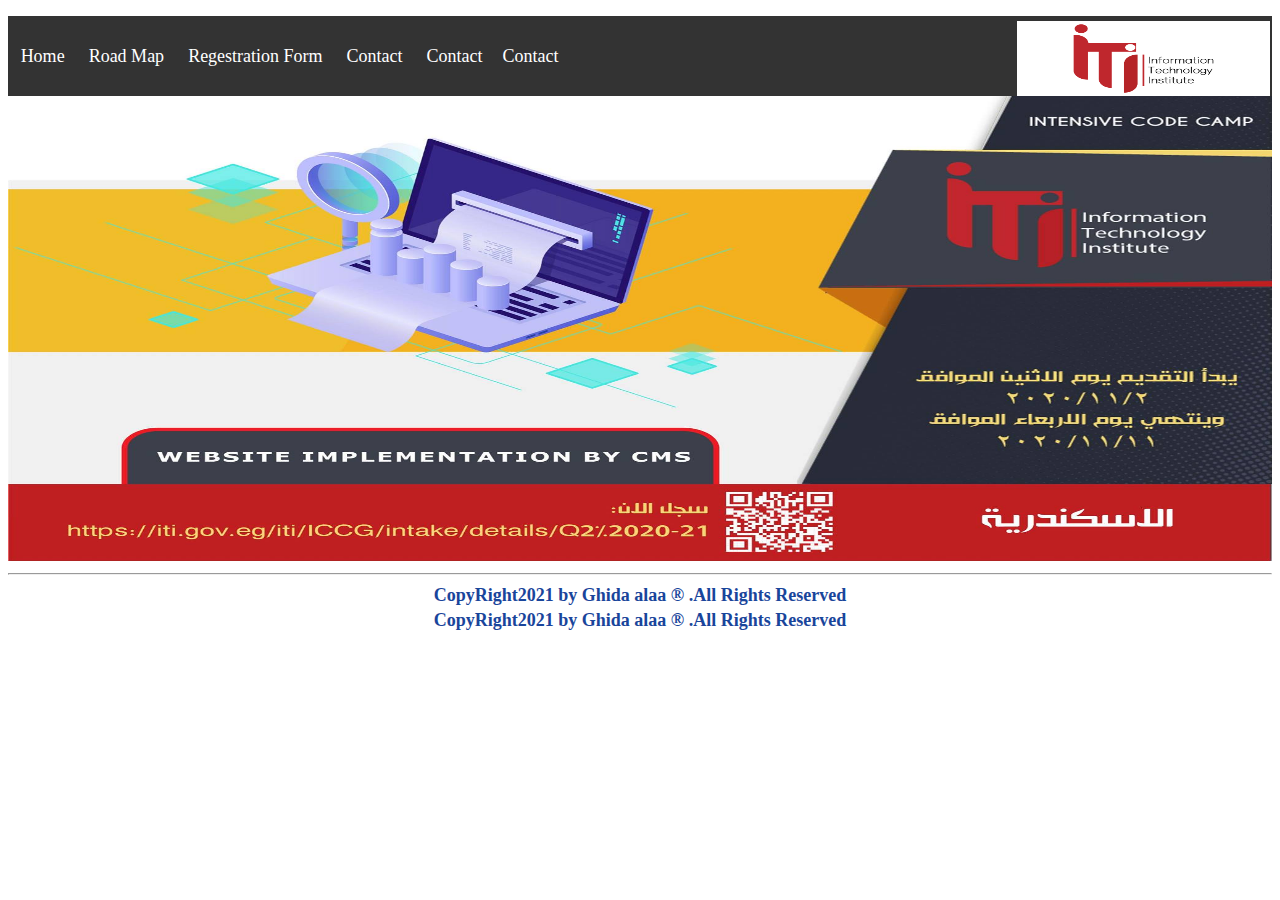
<file: index.html>
<!DOCTYPE html>
<html>

<head>

    <title>Home homie</title>
    <link rel="stylesheet" href="./style/first.css">
	

</head>

<body>
	<header>
		<div class="left">
			<!--ul-->
			<ul>
				<li><a href="#">Home</a></li>
				<li><a href="./style/iti_info.html" target="_blank">Road Map</a></li>
				<li><a href="./style/form.html" target="_blank">Regestration Form</a></li>
				<li><a href="https://www.iti.gov.eg/iti/home">Contact</a></li>
				<li><a href="https://www.iti.gov.eg/iti/home">Contact</a></li><li><a href="https://www.iti.gov.eg/iti/home">Contact</a></li>

			</ul>
		</div>
		<div class="right">
		
				<img src="./imgs/ITI_logo.png" alt="" >
				

			

		</div>

	</header>
	
	<img src="./imgs/img1.jpg" alt="" width="100%" height="465px;">
	
	
	
	
	<hr>
	<!--footer-->
	<footer>
		<h6>
			<center> CopyRight2021 by Ghida alaa &reg; .All Rights Reserved </center>
			<center> CopyRight2021 by Ghida alaa &reg; .All Rights Reserved </center>
		</h6>
	</footer>
<!--	fooooter -->

</body>

</html>
</file>
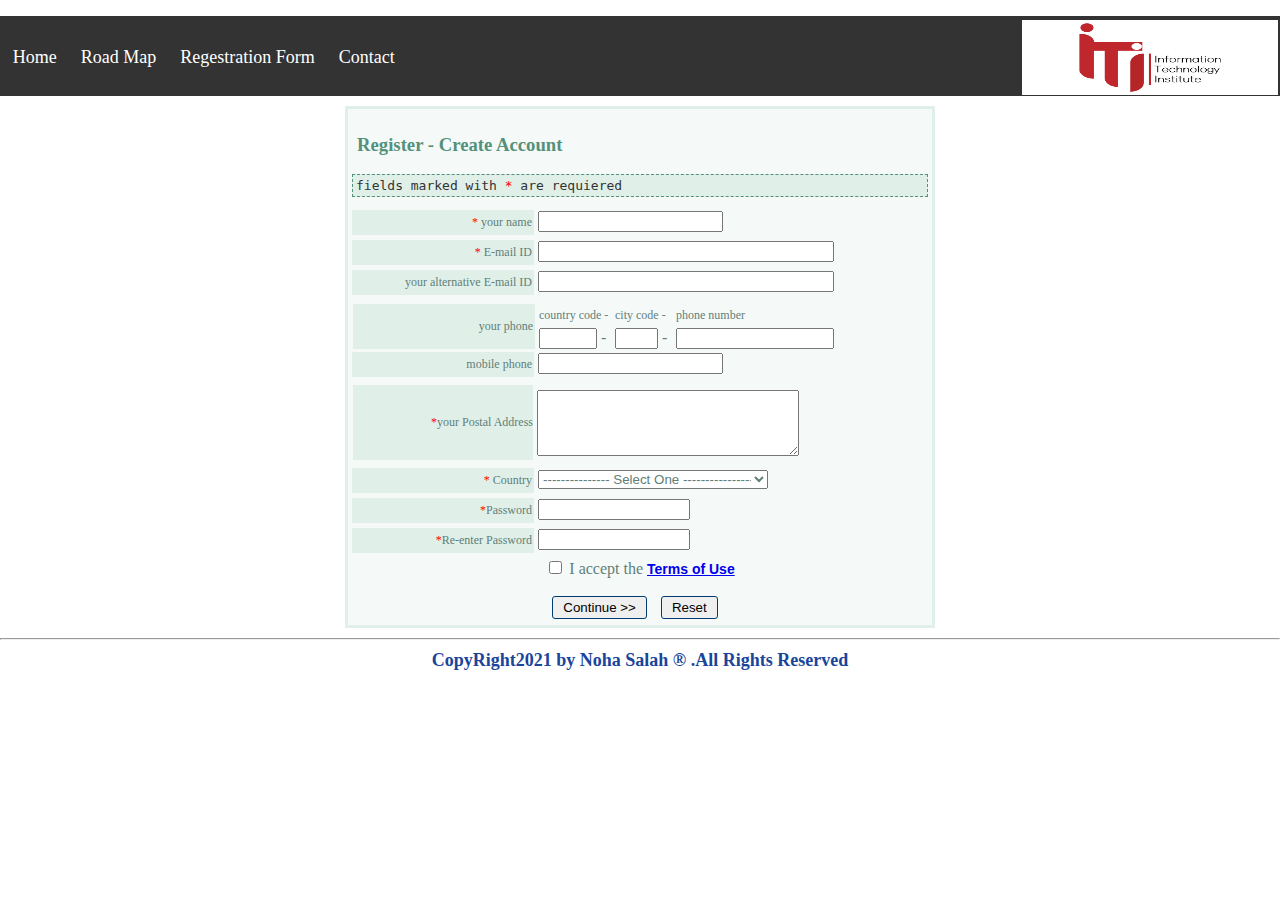
<file: style/form.html>
<!DOCTYPE html>
<html>

<head>
	<title> form </title>

	<link rel="stylesheet" href="../style/form.css">

</head>

<body>
	<header>
		<div class="left">
			<!--ul-->
			<ul>
				<li><a href="../index.html" target="_blank">Home</a></li>
				<li><a href="../style/iti_info.html" target="_blank">Road Map</a></li>
				<li><a href="#">Regestration Form</a></li>
				<li><a href="https://www.iti.gov.eg/iti/home">Contact</a></li>

			</ul>
		</div>
		<div class="right">
		
				<img src="../imgs/ITI_logo.png" alt="" >

			

		</div>

	</header>


	<form action="">

		<h3>Register - Create Account</h3>
		<p>fields marked with <span>*</span> are requiered</p>

		<label for=""><span>*</span> your name </label>
		<input type="text"><br>
		<label for=""><span>*</span> E-mail ID </label>
		<input type="email"><br>
		<label for=""> your alternative E-mail ID </label>
		<input type="email">
		<table class="code">
			<tr>
				<td >
					<label for="">your phone</label>

				</td>
				<td>
					<label for="">country code - </label>
					<input type="text">
					<span> - </span>
				</td>
				<td>
					<label for="">city code -</label>
					<input type="text">
					<span> - </span>
				</td>
				<td>
					<label for="">phone number</label>
					<input type="text">
				</td>


			</tr>
		</table>
		<label for=""> mobile phone</label>
		<input type="text">
		<table class="area">
			<tr>
				<td><label for=""> <span>*</span>your Postal Address</label></td>
				<td> <textarea name="" id="" cols="30" rows="4"></textarea></td>
			</tr>
		</table>
		<label for=""><span>*</span> Country
		</label>
		<select name="" id="">
			<option value="" selected> --------------- Select One --------------------</option>
			<option value="">egypt</option>
			<option value="">usa</option>
			<option value="">ksa</option>
		</select><br>
		<label for=""><span>*</span>Password</label>
		<input type="password"><br>
		<label for=""><span>*</span>Re-enter Password</label>
		<input type="password"><br>
		<div class="check">
			<input type="checkbox"> I accept the <a href="#">Terms of Use</a><br>
		</div>
		<br>
		<div class="buttons">
			<input type="submit" value="Continue >>">
			<input type="reset" value="Reset">
		</div>



	</form>
	<hr>
	<!--footer-->
	<footer>
		<h6>
			<center> CopyRight2021 by Noha Salah &reg; .All Rights Reserved </center>
		</h6>
	</footer>
</body>

</html>
</file>
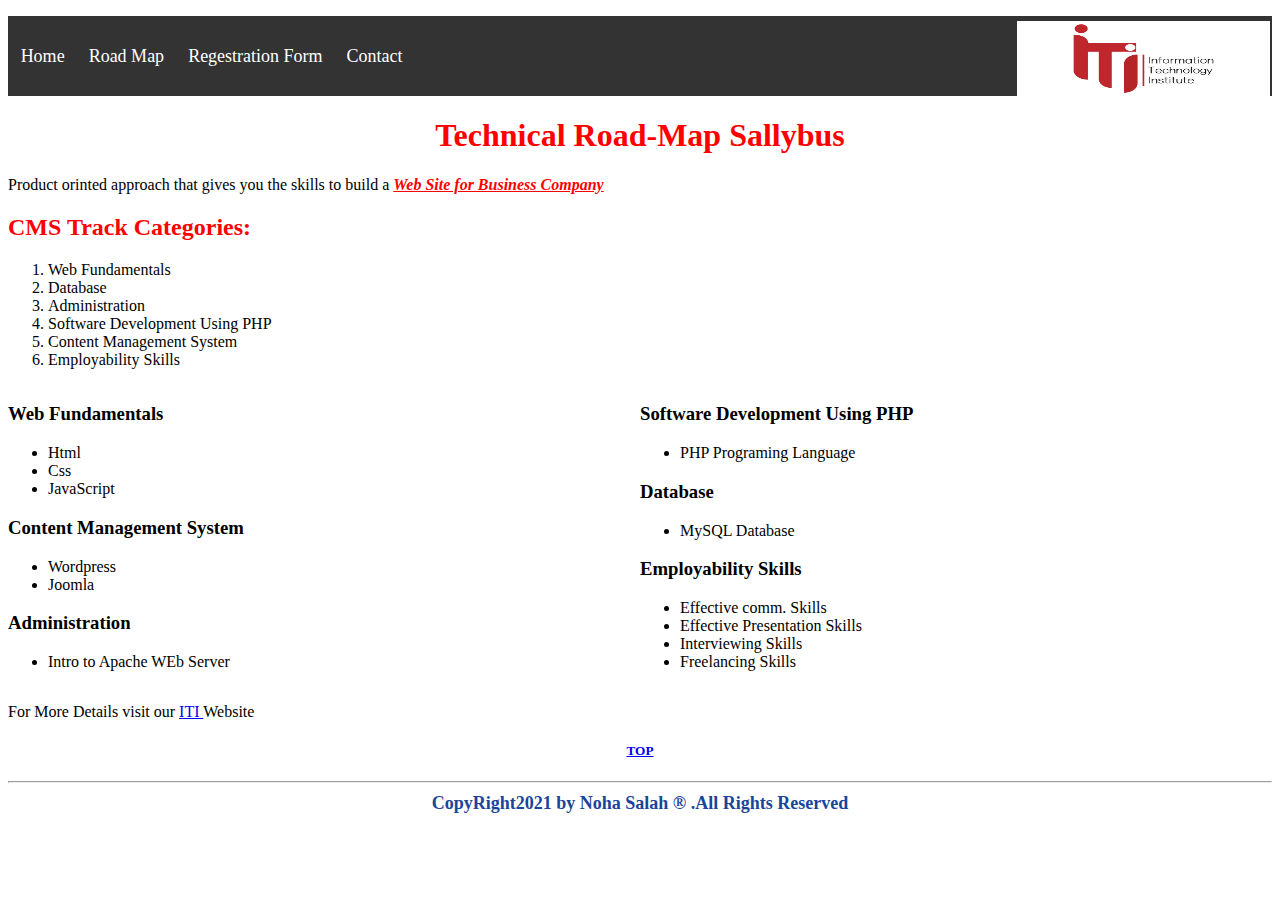
<file: style/iti_info.html>
<!DOCTYPE html>
<html>

<head>
	<title> Road Map </title>

	<link rel="stylesheet" href="./iti_info.css">

</head>

<body>
	<header>
		<div class="left">
			<!--ul-->
			<ul>
				<li><a href="../index.html" target="_blank">Home</a></li>
				<li><a href="#">Road Map</a></li>
				<li><a href="form.html" target="_blank">Regestration Form</a></li>
				<li><a href="https://www.iti.gov.eg/iti/home">Contact</a></li>

			</ul>
		</div>
		<div class="right">

			<img src="../imgs/ITI_logo.png" alt="">



		</div>

	</header>
	<!--h1-->
	<h1>
		<center> Technical Road-Map Sallybus</center>
	</h1>
	<!--p-->
	<p>Product orinted approach that gives you the skills to build a <b> <i> <u> Web Site for Business Company </u> </i></b> </p>
	<!--h2-->
	<h2> CMS Track Categories:</h2>

	<!--ol-->
	<ol>
		<li>Web Fundamentals </li>
		<li>Database</li>
		<li>Administration</li>
		<li>Software Development Using PHP</li>
		<li>Content Management System</li>
		<li>Employability Skills</li>
	</ol>
	<section>
		<!--h3-->
		<div class="left">
			<h3>Web Fundamentals </h3>
			<ul>
				<li>Html</li>
				<li>Css</li>
				<li>JavaScript</li>
			</ul>


			<h3>Content Management System </h3>
			<ul>

				<li>Wordpress</li>
				<li>Joomla</li>
			</ul>

			<h3> Administration </h3>
			<ul>

				<li>Intro to Apache WEb Server</li>
			</ul>
		</div>

		<div class="right">
			<h3>Software Development Using PHP </h3>
			<ul>

				<li>PHP Programing Language</li>
			</ul>
			<h3>Database </h3>
			<ul>

				<li>MySQL Database</li>
			</ul>
			<h3>Employability Skills </h3>
			<ul>

				<li>Effective comm. Skills </li>
				<li>Effective Presentation Skills</li>
				<li>Interviewing Skills </li>
				<li>Freelancing Skills</li>
			</ul>
		</div>

	</section>




	<p> For More Details visit our <a href="https://www.iti.gov.eg/" target="_blank"> <span> ITI </span></a>Website</p>

	<a href="#">
		<center>

			<h5>TOP</h5>
		</center>
	</a>

	<hr>
	<!--footer-->
	<footer>
		<h6>
			<center> CopyRight2021 by Noha Salah &reg; .All Rights Reserved </center>
		</h6>
	</footer>
</body>

<body>
</file>
<file: style/first.css>
/* third header modification in first . css */
header {
	width: 100%;
	height: 80px;
	background-color: #333333;





}

heder .left {

	float: left;
}

header .left ul {
	padding-top: 2.4%;

	padding-left: 1%;
}

header .left ul li {
	display: inline;


}

header .left ul li a {
	display: inline;
	color: #fff;
	text-decoration: none;
	padding-right: 20px;
	font-size: 18px;


}

header .right {
	width: 50%;
	float: right;
}

header .right img {
	width: 40%;
	float: right;
	    height: 75px;
    margin-top: -9.9%;
    margin-right: 2px;
	
}


/*---------------- FOOTER -----------*/
footer{
	
	height: 30px;
}
footer h6{
	margin-top: 10px;
}
footer h6 center{
	color:#19459B;
	font-size: 18px;
	padding-bottom: 4px;
	
}
</file>
<file: style/form.css>
/* modifed body in form. css file */
body {
	margin: 0;
	top: 0;
	padding: :none;
	height: auto;
}

* {
	color: #617E78;
}

/*-------------- HEADER -------*/
header {
	width: 100%;
	height: 80px;
	background-color: #333333;

}

heder .left {

	float: left;
}

header .left ul {
	padding-top: 2.4%;

	padding-left: 1%;
}

header .left ul li {
	display: inline;


}

header .left ul li a {
	display: inline;
	color: #fff;
	text-decoration: none;
	padding-right: 20px;
	font-size: 18px;



}

header .right {
	width: 50%;
	float: right;
}

header .right img {
	width: 40%;
	float: right;
	height: 75px;
	margin-top: -9.9%;
	margin-right: 2px;
}


/*-------------------- FORM ------------------*/
form {
	width: 45%;
	border: 3px solid #E0F0E8;
	margin: 10px auto;
	padding: 6px 4px;
	background-color: #F5FAF9;

}

select {
	width: 40%;
}

select option {
	color: #000000;
}

label {
	font-size: 12px;
	padding: 5px 2px 5px 0;
	margin-bottom: 5px;

}

h3 {
	color: #55917A;
	padding-left: 5px;
}

form p {
	border: 1px dashed #55917A;
	font-family: monospace;
	padding: 3px;
	background-color: #E0F0E8;
	color: #333333;

}

form p span {
	color: red;
}

input,
textarea,
select {
	outline: none;
}

label {
	display: inline-block;
	width: 180px;
	text-align: end;
	background-color: #E0F0E8;


}

input[type=email] {
	width: 50%;
}

input[type=password] {
	width: 25%;
}

label span {
	color: red;
}

table.area td label {

	padding: 30px 0;
}

div.check,
div.buttons {
	text-align: center;

}

table.code,table.area {
	margin-left: -2px;

}

div.check {

	color: #617E78;
}

div.check a {
	font-family: sans-serif;
	font-weight: 700;
	font-size: 14px;
	color: #0000EE;
}

div.buttons input {
	color: black;
	cursor: pointer;
	border: 1px solid #003C74;
	border-radius: 3px;
	padding: 3px 10px;
	margin: 0 10px 0 0;
}

table.code tr td {
	width: 30px;
}

table.code tr td:nth-of-type(1) label {
	padding: 15px 2px 15px 0;
	margin-bottom: 0;
}

table.code tr td:nth-of-type(2) input {
	width: 50px;
}

table.code tr td:nth-of-type(2) label {
	width: 70px;
	font-size: 12px;
	text-align: left;
	background-color: #F5FAF9;
	margin: 0;
	padding: none;
}

table.code tr td:nth-of-type(3) input {
	width: 35px;
}

table.code tr td:nth-of-type(3) label {
	width: 55px;
	font-size: 12px;
	text-align: left;
	background-color: #F5FAF9;
	margin: 0;
	padding: none;

}

table.code tr td:nth-of-type(4) input {
	width: 150px;
}

table.code tr td:nth-of-type(4) label {
	width: 50%;
	font-size: 12px;
	text-align: left;
	background-color: #F5FAF9;
	margin: 0;
	padding: none;

}


/*---------------- FOOTER -----------*/
footer {

	height: 30px;
}

footer h6 {
	margin-top: 10px;
}

footer h6 center {
	color: #19459B;
	font-size: 18px;
	padding-bottom: 4px;

}
/*finished*/
</file>
<file: style/iti_info.css>
/*------------ HEADER ----------*/
/* msh 7abawazo ya nourhan */
header {
	width:100%;
	height: 80px;
	background-color: #333333;

}
header .left ul{
	padding-top: 2.4%;

	padding-left: 1%;
}
header .left ul li
{
	display: inline;
	
	
}
header .left ul li a
{
	display: inline;
	color: #fff;
	text-decoration:none;
	padding-right: 20px;
	font-size: 18px;
	
	
}
header .right{
	width:50%;
	float: right;
}
header .right img{
	width:40%;
	float: right;
    height: 75px;
    margin-top: -9.9%;
    margin-right: 2px;
}

/*------------- SECTIONS -----------*/

section{
	display: flex;
}
section .left
{
	width: 50%;
	
}
section .right{
	width:50%;
	float:right;
}
h1,h2,u
{
	color: red;
}

/*---------------- FOOTER -----------*/
footer{
	
	height: 30px;
}
footer h6{
	margin-top: 10px;
}
footer h6 center{
	color:#19459B;
	font-size: 18px;
	padding-bottom: 4px;
	
}
</file>
